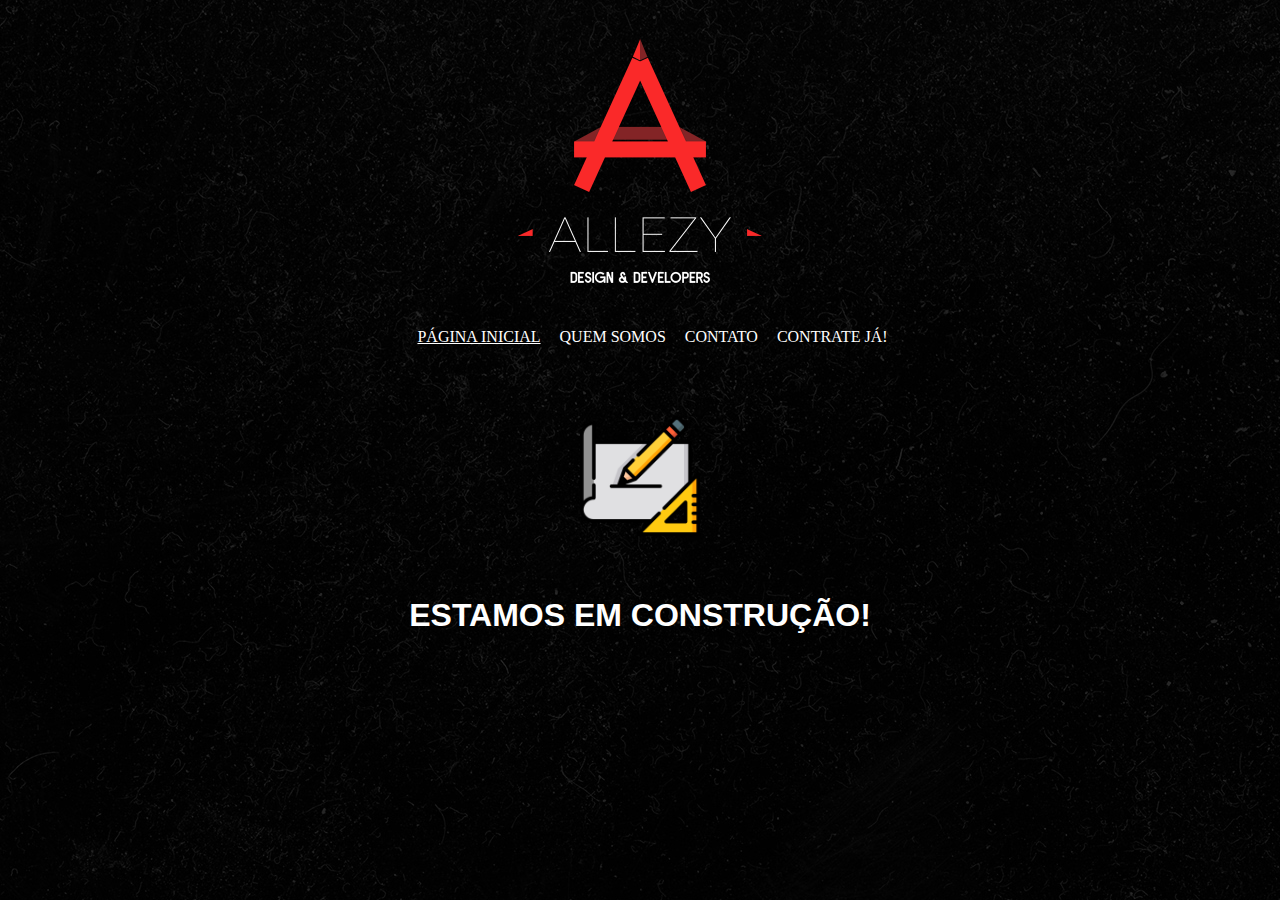
<file: Aula_03/index.html>
<!DOCTYPE html>
<html lang="en">
<head>
    <meta charset="UTF-8">
    <meta http-equiv="X-UA-Compatible" content="IE=edge">
    <meta name="viewport" content="width=device-width, initial-scale=1.0">
    <title>SENAI - MG</title>
</head>

<style>

    body{
        align-items: center;
        text-align: center;
        background-image: url(/Aula_03/Imagens/Texture.jpg);
    
        }

</style>

<body>

    <div class="estilo"></div>

    <img src="/Aula_03/Imagens/allezylogo.png" alt="Logo_Allezy" style="height: 300px;">

    <nav>
        <ul>
            <a style="margin-right: 15px; color: white;" href="#">PÁGINA INICIAL</a>
            <a style="margin-right: 15px; color: white; href="#">QUEM SOMOS</a>
            <a style="margin-right: 15px; color: white; href="#">CONTATO</a>
            <a style="margin-right: 15px; color: white; href="#">CONTRATE JÁ!</a>
        </ul>
    </nav>

    <br><br><br>
    <img src="/Aula_03/Imagens/sketch.png" alt="ESTAMOS EM CONSTRUÇÃO!" style="height: 120px;">

    <br><br><br>

    <h1 style="color: white; font-family: Verdana, Geneva, Tahoma, sans-serif;">ESTAMOS EM CONSTRUÇÃO!</h1>


    
</body>
</html>
</file>
